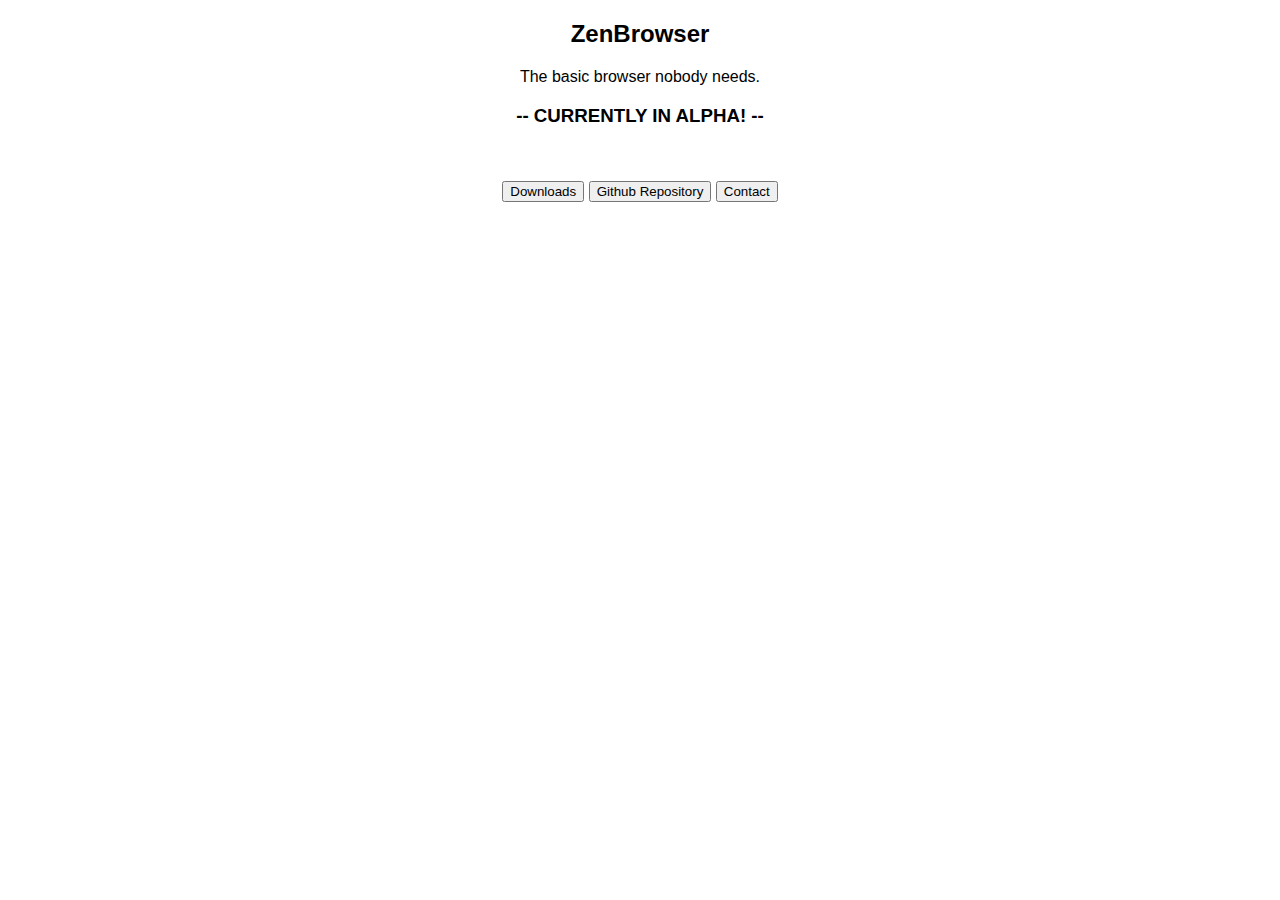
<file: index.html>
<!DOCTYPE html>
<html lang="en">
<head>
    <meta charset="UTF-8">
    <meta name="viewport" content="width=device-width, initial-scale=1.0">
    <link rel="stylesheet" href="index.css" />
    <meta http-equiv='cache-control' content='no-cache'> 
    <meta http-equiv='expires' content='0'> 
    <meta http-equiv='pragma' content='no-cache'>
    <title>ZenBrowser</title>
</head>
<body>
    <h2><center>ZenBrowser</center></h2>
    <center>
        <p>The basic browser nobody needs.</p>
        <h3>-- CURRENTLY IN ALPHA! --</h3>
        <br /><br />
        <button onclick="goToDownloads()">Downloads</button>
        <button onclick="goToRepo()">Github Repository</button>
        <button onclick="goToContact()">Contact</button>
    </center>
    <script src="index.js"></script>
</body>
</html>
</file>
<file: index.css>
body {
  font-family: sans-serif;
}
</file>
